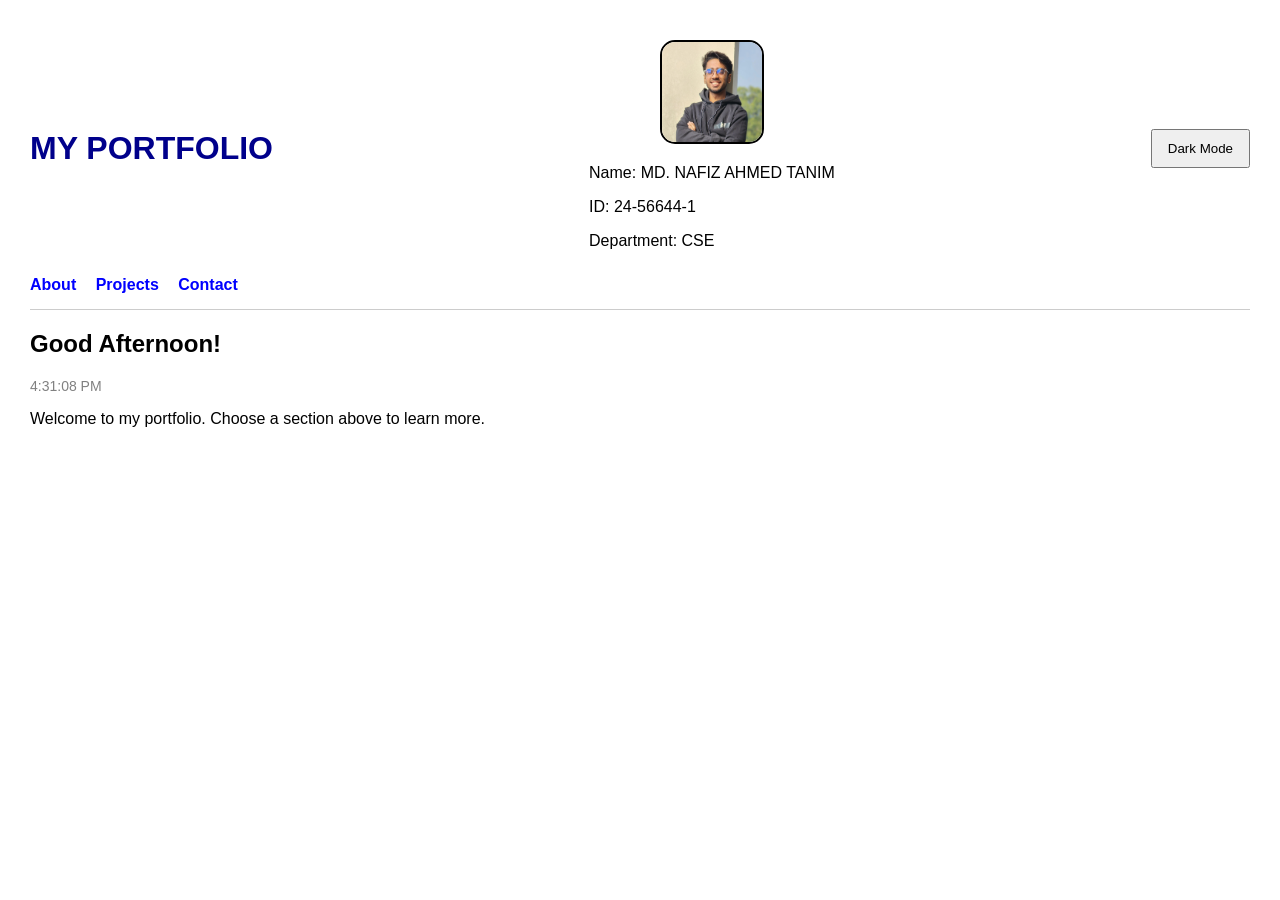
<file: MID/Mid_final_task/protfolio_web/index.html>
<!DOCTYPE html>
<html lang="en">

<head>
    <meta charset="UTF-8">
    <meta name="viewport" content="width=device-width, initial-scale=1.0">
    <title>My Portfolio</title>
    <link rel="stylesheet" href="css/style.css">
</head>

<body>

    <header>
        <h1 id="portTitle">My Portfolio</h1>
        <div class="profile-container">
            <img src="assets/profile.jpg" alt="Profile Picture">

        <p class="student">Name: MD. NAFIZ AHMED TANIM</p>
        <p class="student">ID: 24-56644-1</p>
        <p class="student">Department: CSE</p>
        </div>
        <button id="themeBtn" onclick="toggleTheme()">Dark / Light Mode</button>
        <nav>
            <a href="about.html">About</a>
            <a href="projects.html">Projects</a>
            <a href="contact.html">Contact</a>
        </nav>
    </header>

    <section class="intro">
        <h2 id="greeting"></h2>
        <p id="clock"></p>
        <p>Welcome to my portfolio. Choose a section above to learn more.</p>
    </section>

    <script src="js/greeting.js"></script>
    <script src="js/theme.js"></script>
    <script src="js/main.js"></script>

</body>

</html>
</file>
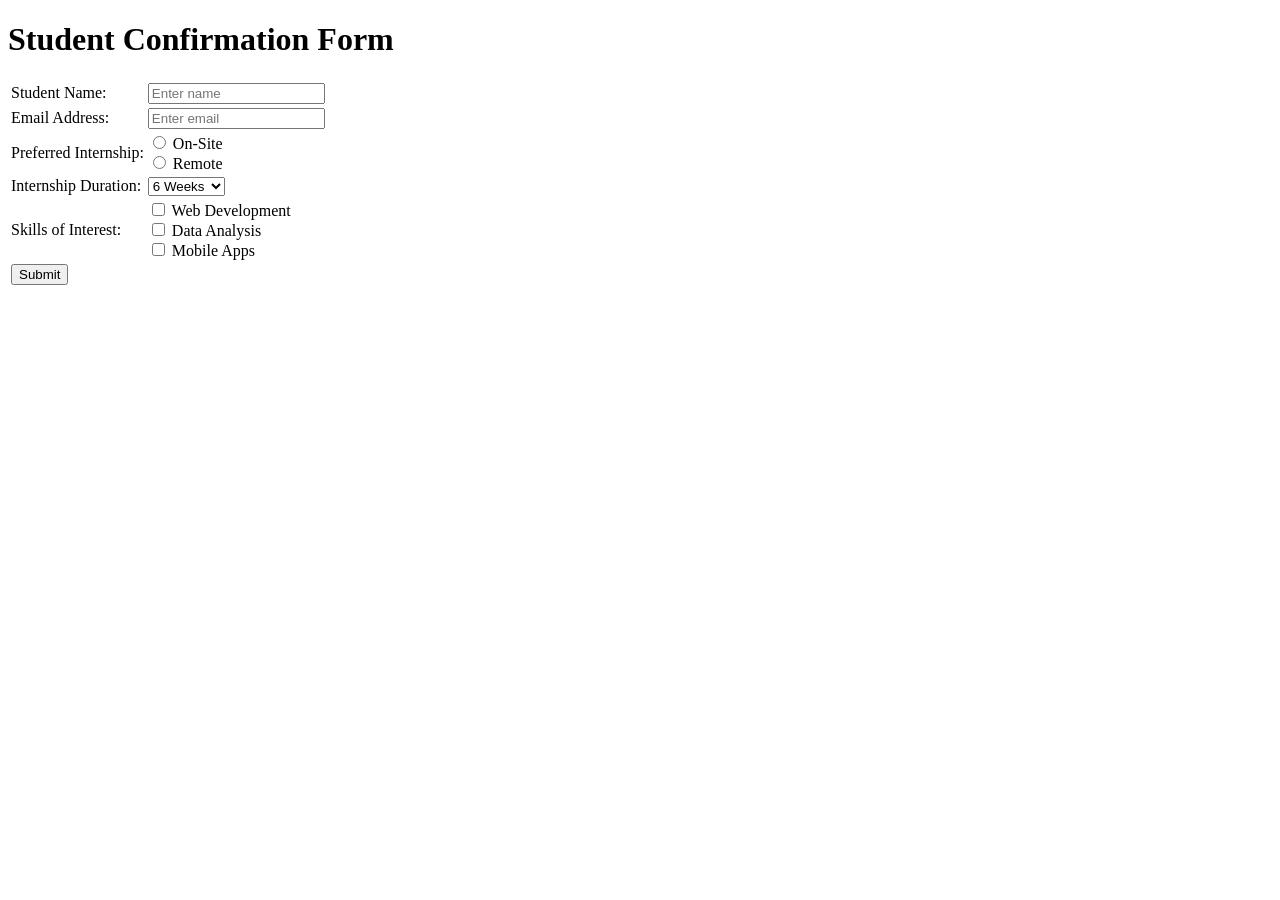
<file: MID/Lab_Task_1/Lab_Task_1_34.html>
<!DOCTYPE html>
<html lang="en">
<head>
    <meta charset="UTF-8">
    <title>Student Confirmation Form</title>
</head>
<body>
    <h1>Student Confirmation Form</h1>
    <form>
        <table>
            <tr>
                <td>Student Name:</td>
                <td><input type="text" name="student_name" placeholder="Enter name"></td>
            </tr>
            <tr>
                <td>Email Address:</td>
                <td><input type="email" name="email" placeholder="Enter email"></td>
            </tr>
            <tr>
                <td>Preferred Internship:</td>
                <td><input type="radio" name="internship" value="On-Site"> On-Site<br>
                    <input type="radio" name="internship" value="Remote"> Remote<br> 
            </tr>
            <tr>
                <td>Internship Duration:</td>
                <td>
                    <select name="internship_duration">
                        <option value="6 Weeks">6 Weeks</option>
                        <option value="3 Months">3 Months</option>
                    </select>
                </td>
            </tr>
            <tr>
                <td>Skills of Interest:</td>
                <td>
                    <input type="checkbox" name="skills" value="Web Development"> Web Development<br>
                    <input type="checkbox" name="skills" value="Data Analysis"> Data Analysis<br>
                    <input type="checkbox" name="skills" value="Mobile Apps"> Mobile Apps<br>
                </td>
            </tr>
            <tr>
                <td><input type="submit" value="Submit"></td>
            </tr>
        </table>
    </form>
</body>
</html>
</file>
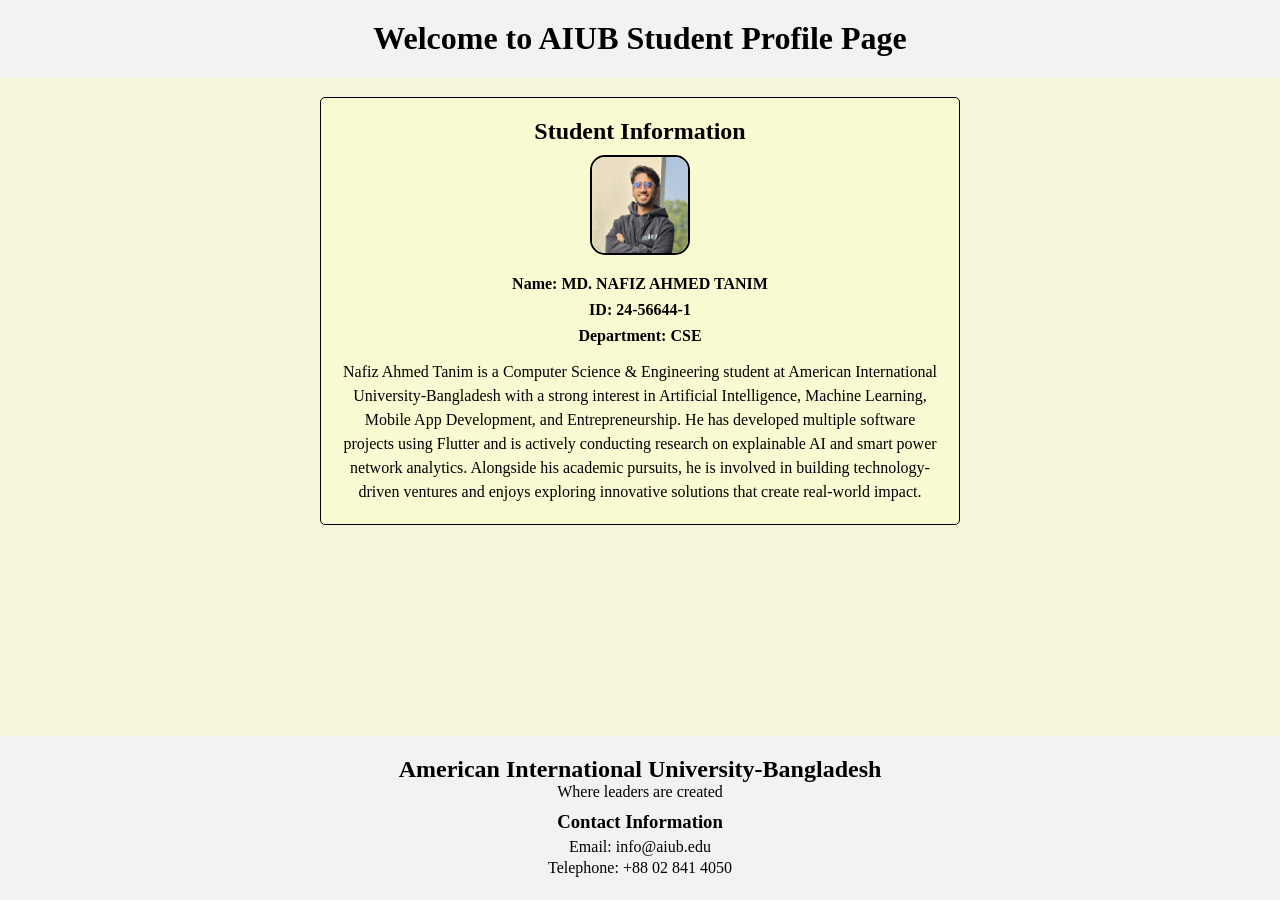
<file: MID/Lab_Task_2/Lab_Task_2_34.html>
<!DOCTYPE html>
<html lang="en">

<head>
    <meta charset="UTF-8">
    <meta name="viewport" content="width=device-width, initial-scale=1.0">
    <title>profile.html</title>
    <link rel="stylesheet" type="text/css" href="style.css">
</head>

<body>
    <header>
        <h1>Welcome to AIUB Student Profile Page</h1>
    </header>

    <div class="profile-container">
        <h2>Student Information</h2>
        <img src="assets/profile.jpg" alt="Profile Picture">

        <p class="student">Name: MD. NAFIZ AHMED TANIM</p>
        <p class="student">ID: 24-56644-1</p>
        <p class="student">Department: CSE</p>

        <p class="bio">
            Nafiz Ahmed Tanim is a Computer Science & Engineering student at American International
            University-Bangladesh with a strong interest in Artificial Intelligence, Machine Learning, Mobile App
            Development, and Entrepreneurship. He has developed multiple software projects using Flutter and is actively
            conducting research on explainable AI and smart power network analytics. Alongside his academic pursuits, he
            is involved in building technology-driven ventures and enjoys exploring innovative solutions that create
            real-world impact.
        </p>
    </div>
    <footer>
        <div class="aiub-name">
            <h2>American International University-Bangladesh</h2>
            <p>Where leaders are created</p>
        </div>
        <div class="contact-info">
            <h3>Contact Information</h3>
            <p>Email: info@aiub.edu</p>
            <p>Telephone: +88 02 841 4050</p>
        </div>
    </footer>
</body>

</html>
</file>
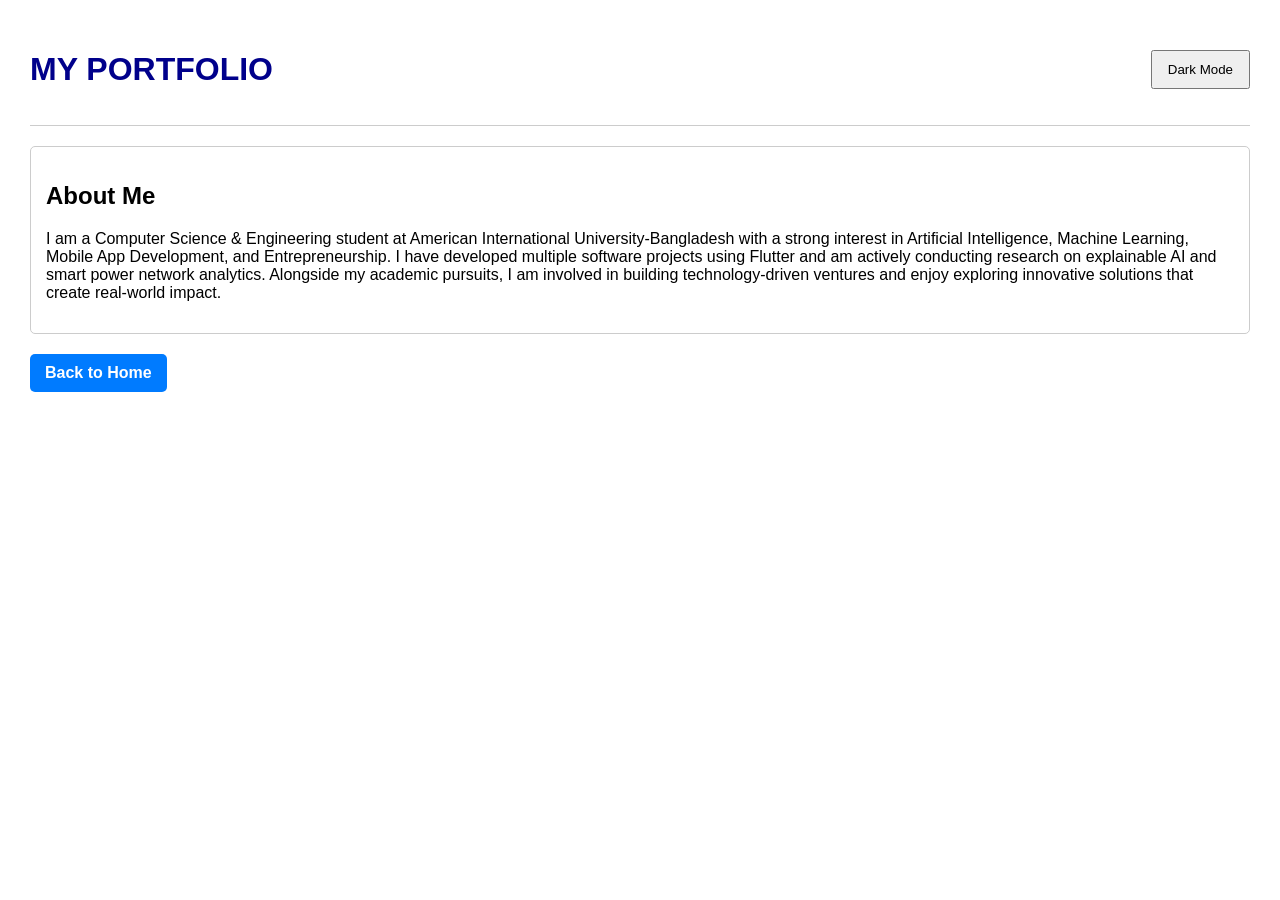
<file: MID/Mid_final_task/protfolio_web/about.html>
<!DOCTYPE html>
<html lang="en">

<head>
    <meta charset="UTF-8">
    <meta name="viewport" content="width=device-width, initial-scale=1.0">
    <title>About - My Portfolio</title>
    <link rel="stylesheet" href="css/style.css">
</head>

<body>

    <header>
        <h1 id="portTitle">My Portfolio</h1>
        <button id="themeBtn" onclick="toggleTheme()">Dark / Light Mode</button>
    </header>

    <main class="content">
        <h2>About Me</h2>
        <div class="profile-container">
            <p class="bio">
                I am a Computer Science & Engineering student at American International
                University-Bangladesh with a strong interest in Artificial Intelligence, Machine Learning, Mobile App
                Development, and Entrepreneurship. I have developed multiple software projects using Flutter and am
                actively
                conducting research on explainable AI and smart power network analytics. Alongside my academic
                pursuits, I am involved in building technology-driven ventures and enjoy exploring innovative solutions that create
                real-world impact.
            </p>
        </div>
    </main>

    <a href="index.html" class="back-btn">Back to Home</a>

    <script src="js/theme.js"></script>

</body>

</html>
</file>
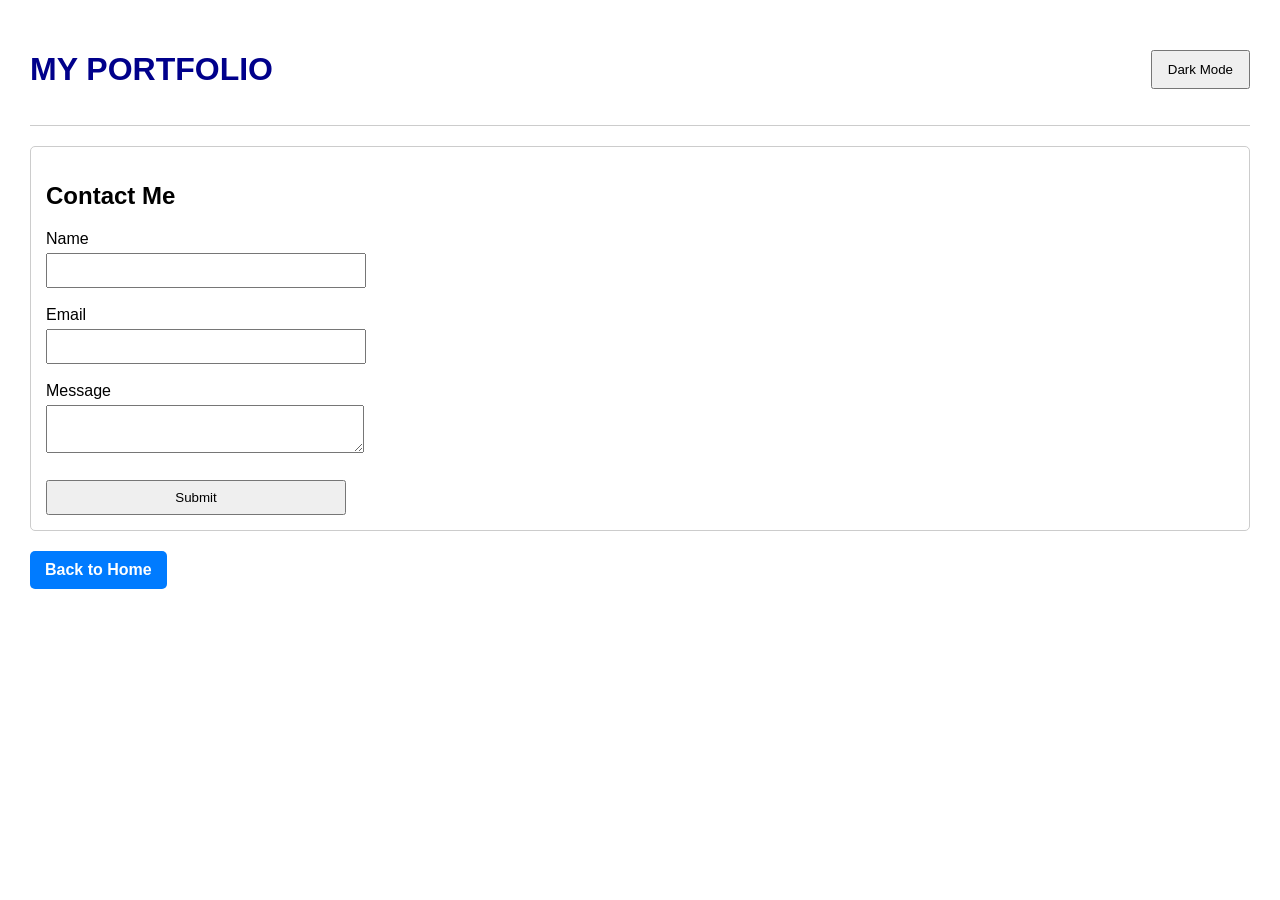
<file: MID/Mid_final_task/protfolio_web/contact.html>
<!DOCTYPE html>
<html lang="en">

<head>
    <meta charset="UTF-8">
    <meta name="viewport" content="width=device-width, initial-scale=1.0">
    <title>Contact - My Portfolio</title>
    <link rel="stylesheet" href="css/style.css">
</head>

<body>

    <header>
        <h1 id="portTitle">My Portfolio</h1>
        <button id="themeBtn" onclick="toggleTheme()">Dark / Light Mode</button>
    </header>

    <main class="content">
        <h2>Contact Me</h2>
        <form onsubmit="return validateForm()">
            <label>Name</label><br>
            <input type="text" id="name"><br>
            <span id="nameError" class="error"></span><br>

            <label>Email</label><br>
            <input type="email" id="email"><br>
            <span id="emailError" class="error"></span><br>

            <label>Message</label><br>
            <textarea id="message"></textarea><br>
            <span id="messageError" class="error"></span><br>

            <input type="submit" value="Submit">
        </form>
    </main>

    <a href="index.html" class="back-btn">Back to Home</a>

    <script src="js/theme.js"></script>
    <script src="js/validation.js"></script>

</body>

</html>
</file>
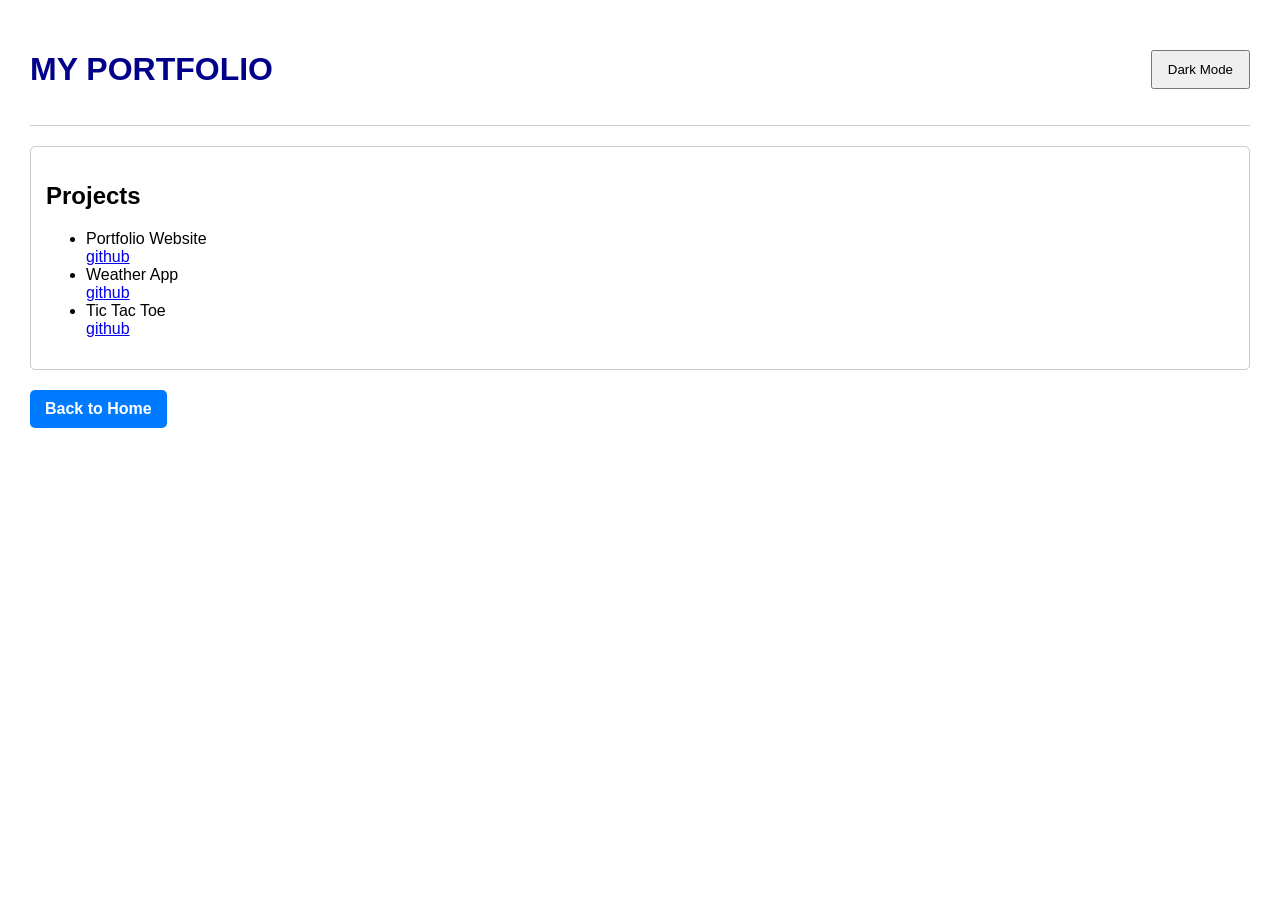
<file: MID/Mid_final_task/protfolio_web/projects.html>
<!DOCTYPE html>
<html lang="en">

<head>
    <meta charset="UTF-8">
    <meta name="viewport" content="width=device-width, initial-scale=1.0">
    <title>Projects - My Portfolio</title>
    <link rel="stylesheet" href="css/style.css">
</head>

<body>

    <header>
        <h1 id="portTitle">My Portfolio</h1>
        <button id="themeBtn" onclick="toggleTheme()">Dark / Light Mode</button>
    </header>

    <main class="content">
        <h2>Projects</h2>
        <ul>
            <li>Portfolio Website<br/>
            <a href="https://github.com/mehnafiz/WebTech_Summer_25-26/tree/main/MID/Mid_final_task/protfolio_web" target="_blank">github</a></li>
            <li>Weather App<br/>
            <a href="https://github.com/mehnafiz/weather_app" target="_blank">github</a></li>
            <li>Tic Tac Toe<br/>
            <a href="https://github.com/mehnafiz/tic_tac_toe" target="_blank">github</a></li>
        </ul>
    </main>

    <a href="index.html" class="back-btn">Back to Home</a>

    <script src="js/theme.js"></script>

</body>

</html>
</file>
<file: MID/Mid_final_task/protfolio_web/css/style.css>
body {
    font-family: Arial, sans-serif;
    margin: 30px;
    background: white;
    color: black;
}

body.dark {
    background: #1a1a1a;
    color: white;
}
.profile-container img {
    width: 100px;
    height: 100px;
    margin: 10px auto 20px;
    border: 2px solid black;
    border-radius: 15px;
    display: block;
}

header {
    display: flex;
    flex-wrap: wrap;
    justify-content: space-between;
    align-items: center;
    margin-bottom: 20px;
    padding-bottom: 15px;
    border-bottom: 1px solid #ccc;
}

body.dark header {
    border-color: #555;
}
#portTitle{
    color: darkblue;
    font-weight: bold;
    text-transform: uppercase;
    text-align: center;
}
header nav {
    width: 100%;
    margin-top: 10px;
}

button {
    padding: 10px 15px;
    cursor: pointer;
}

nav a {
    margin-right: 15px;
    text-decoration: none;
    color: blue;
    font-weight: bold;
}

body.dark nav a {
    color: #6eb5ff;
}

.intro {
    margin-bottom: 20px;
}

#clock {
    color: gray;
    font-size: 14px;
}

.content {
    padding: 15px;
    border: 1px solid #ccc;
    border-radius: 5px;
    margin-bottom: 20px;
}

body.dark .content {
    border-color: #555;
}

.back-btn {
    display: inline-block;
    padding: 10px 15px;
    background: #007bff;
    color: white;
    text-decoration: none;
    border-radius: 5px;
    font-weight: bold;
}

.back-btn:hover {
    background: #0056b3;
}

input,
textarea {
    width: 300px;
    padding: 8px;
    margin-top: 5px;
}

.error {
    color: red;
    font-size: 14px;
}
</file>
<file: MID/Lab_Task_2/style.css>
* {
    margin: 0;
    padding: 0;
    box-sizing: border-box;
}

body {
    background-color: beige;
    font-family: 'Times New Roman', Times, serif;
    min-height: 100vh;
    padding-bottom: 120px;
}

header {
    position: sticky;
    top: 0;
    background-color: #f2f2f2;
    padding: 20px;
    text-align: center;
}

.profile-container {
    width: 50%;
    margin: 20px auto;
    padding: 20px;
    background-color: lightgoldenrodyellow;
    border: 1px solid black;
    border-radius: 5px;
    text-align: center;
}

.profile-container img {
    width: 100px;
    height: 100px;
    margin: 10px auto 20px;
    border: 2px solid black;
    border-radius: 15px;
    display: block;
}

.student {
    margin: 8px 0;
    font-weight: bold;
}

.bio {
    margin-top: 15px;
    line-height: 1.5;
}

footer {
    position: fixed;
    bottom: 0;
    left: 0;
    width: 100%;
    background-color: #f2f2f2;
    padding: 20px;
    text-align: center;
}

.aiub-name {
    margin-bottom: 10px;
}

.contact-info h3 {
    margin-bottom: 5px;
}

.contact-info p {
    margin: 3px 0;
}
</file>
